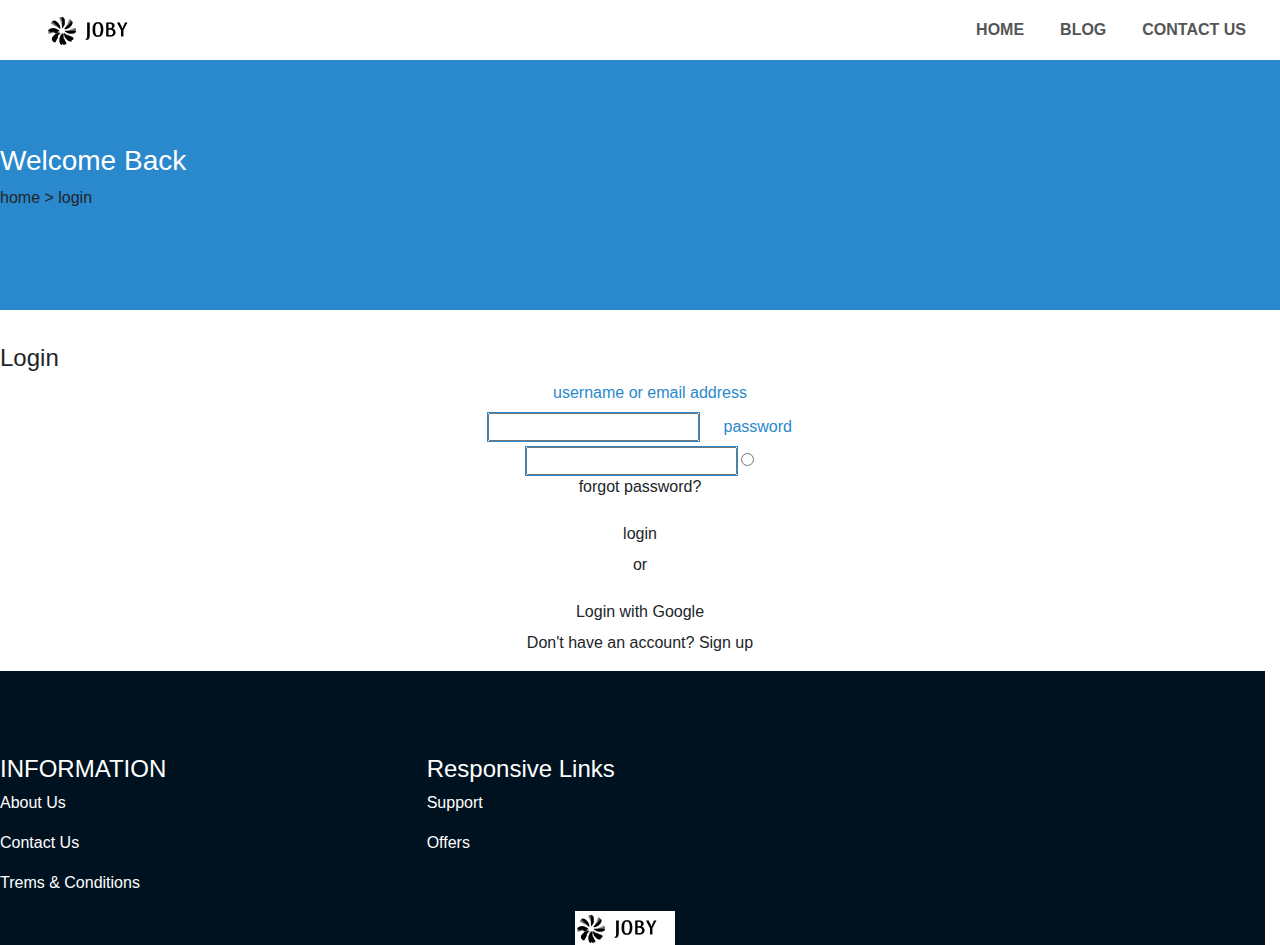
<file: index.html>
<!DOCTYPE html>
<html lang="en">

<head>
    <meta charset="UTF-8">
    <meta name="viewport" content="width=device-width, initial-scale=1.0">
    <meta http-equiv="X-UA-Compatible" content="ie=edge">
    <title>Document</title>
    <link rel="stylesheet" href="style.css" />
    <link rel="stylesheet" href="https://pro.fontawesome.com/releases/v5.10.0/css/all.css"
        integrity="sha384-AYmEC3Yw5cVb3ZcuHtOA93w35dYTsvhLPVnYs9eStHfGJvOvKxVfELGroGkvsg+p" crossorigin="anonymous" />
    <script src="https://code.jquery.com/jquery-3.3.1.slim.min.js"></script>
    <script src="https://cdnjs.cloudflare.com/ajax/libs/popper.js/1.14.7/umd/popper.min.js"></script>
    <script src="https://stackpath.bootstrapcdn.com/bootstrap/4.3.1/js/bootstrap.min.js"></script>
    <link href="https://stackpath.bootstrapcdn.com/font-awesome/4.7.0/css/font-awesome.min.css" rel="stylesheet" />
    <script src="https://code.jquery.com/jquery-3.5.1.slim.min.js"></script>
    <script src="https://cdn.jsdelivr.net/npm/popper.js@1.16.0/dist/umd/popper.min.js"></script>
    <script src="https://stackpath.bootstrapcdn.com/bootstrap/4.5.0/js/bootstrap.min.js"></script>
    <link rel="stylesheet" href="https://stackpath.bootstrapcdn.com/bootstrap/4.5.0/css/bootstrap.min.css" />
    <link rel="stylesheet" href="https://pro.fontawesome.com/releases/v5.10.0/css/all.css"
        integrity="sha384-AYmEC3Yw5cVb3ZcuHtOA93w35dYTsvhLPVnYs9eStHfGJvOvKxVfELGroGkvsg+p" crossorigin="anonymous" />
</head>

<body>
    <section id="nav-bar">
        <nav class="navbar navbar-expand-lg navbar-light">
            <a class="navbar-brand" href="#"><img src="logo.png" width="100px" /></a>
            <button class="navbar-toggler" type="button" data-toggle="collapse" data-target="#navbarNav"
                aria-controls="navbarNav" aria-expanded="false" aria-label="Toggle navigation">
                <span class="navbar-toggler-icon"></span>
            </button>
            <div class="collapse navbar-collapse" id="navbarNav">
                <ul class="navbar-nav ml-auto">
                    <li class="nav-item ">
                        <a class="nav-link" href="#">HOME </a>
                    </li>



                    <li class="nav-item">
                        <a class="nav-link" href="#price">BLOG</a>

                    </li>

                    <li class="nav-item">
                        <a class="nav-link" href="#contact">CONTACT US</a>

                    </li>

                    </li>
                </ul>
            </div>
        </nav>
    </section>
    <section class="welcome">
        <div class="welcome-content">
            <h3>Welcome Back</h3>
            <p>home > <span>login</span></p>
        </div>
    </section>
    <h4>Login</h4>

    <section class="form">
        <label for="mail">username or email address</label><br>
        <input type="text" class="details" placeholder="">
        <label for="pass">password</label><br>
        <input type="text" class="details" placeholder="">
        <input type="radio" class="" placeholder="your name">
        <p>forgot password?</p>
        <button class="btn">login</button>
        <p>or</p>

        <button class="btn">Login with Google</button>
        <p>Don't have an account? <span>Sign up</span></p>
    </section>
    <footer>
        <div class="row foot-cont">
            <div class="col-md-4">
                <h4>INFORMATION</h4>
                <p>About Us</p>
                <p>Contact Us</p>
                <p>Trems & Conditions</p>
            </div>
            <div class="col-md-4">
                <h4>Responsive Links</h4>
                <p>Support</p>
                <p>Offers</p>
            </div>
            <div class="col-md-4 icons">

                <i class="fab fa-instagram"></i>

                <i class="fab fa-facebook"></i>

                <i class="fab fa-twitter"></i>

                <i class="fab fa-linkedin"></i>
            </div>
            <div class="bottom-logo"><img src="logo.png" width="100px" /></div>
        </div>
    </footer>
</body>

</html>
</file>
<file: style.css>
* {
  margin: 0;
  padding: 0;
}
/* NAVIGATION BARNAVIGATION BAR NAVIGATION BAR */
#nav-bar {
  position: sticky;
  top: 0;
  z-index: 10;
}

.navbar-brand img {
  margin-left: 30px;
}

.navbar-nav li {
  padding: 0 10px;
}

.navbar-nav li a {
  float: right;
  text-align: right;
}

#nav-bar ul li a:hover {
  color: #007bff !important;
}

.navbar {
  background: #fff;
}

.navbar-toggler {
  border: none !important;
}
.nav-link {
  color: #555 !important;
  font-weight: 600;
  font-size: 16px;
}
/* WELCOME*/
.welcome {
  height: 250px;
  width: 100%;
  background: #2a88cc;
}
h3 {
  color: white;
}
.welcome {
  display: flex;
  align-items: center;
}
h4 {
  text-align: center;
  padding-top: 34px;
}
.form {
  text-align: center;
}
.details {
  outline: 0.1px solid #2a88cc;
}
label {
  color: #2a88cc;
  margin: 0 0 20px 20px;
}
.foot-cont {
  width: 100%;

  padding-top: 50px;
  color: white;
  background: #001220;
}
.col-md-4,
h4 {
  text-align: left;
}

.icons {
  display: inline-block;
  margin-top: 8vh;
}
.bottom-logo {
  margin: auto;
  background-color: white;
}
</file>
